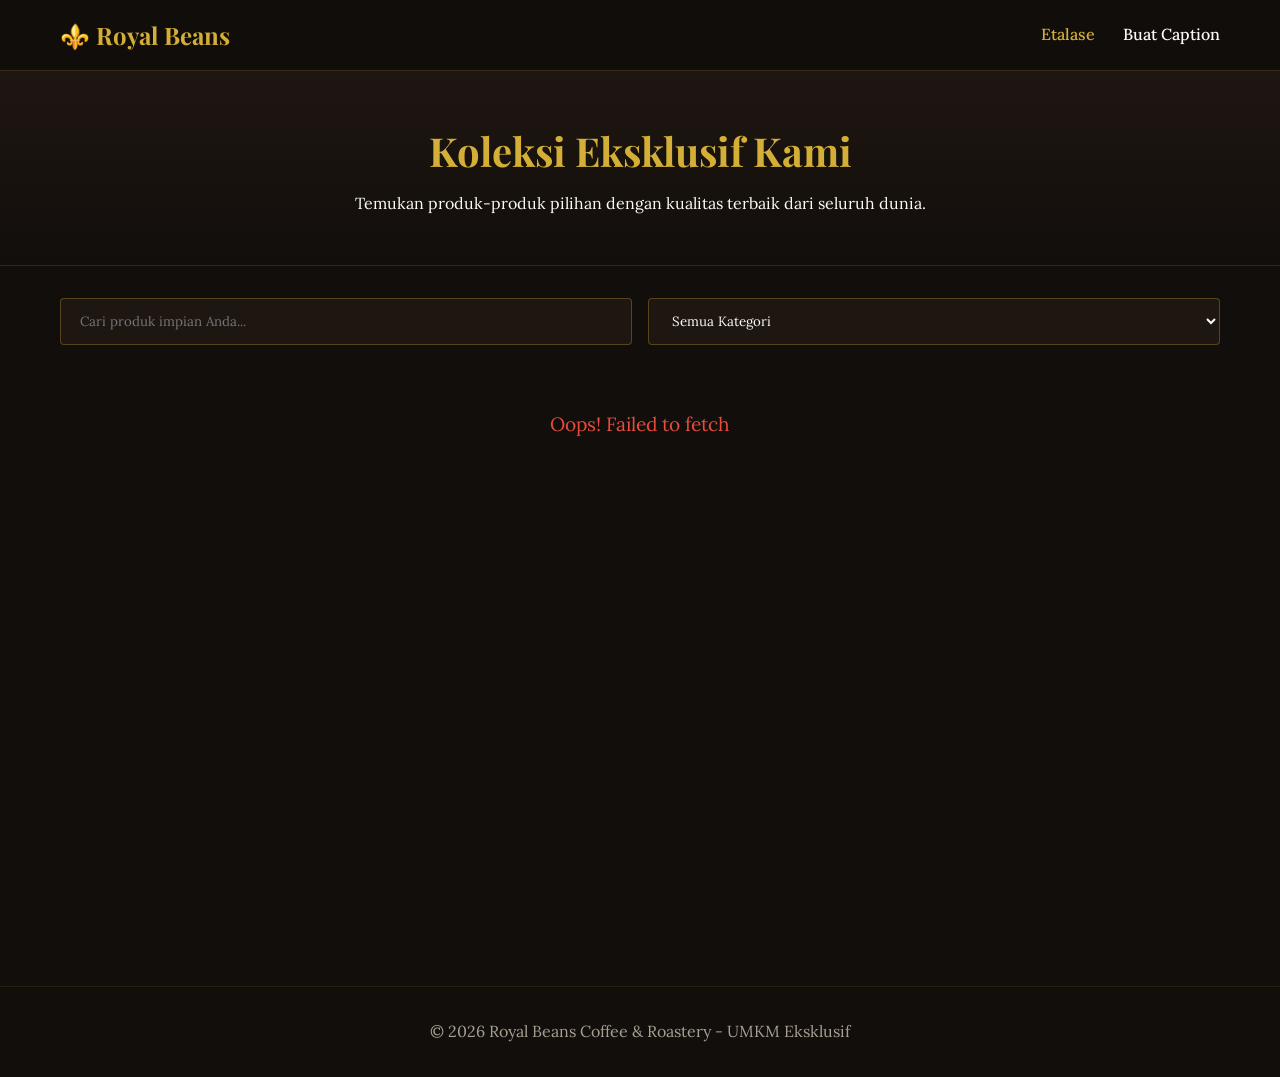
<file: public/index.html>
<!DOCTYPE html>
<html lang="id">
<head>
    <meta charset="UTF-8">
    <meta name="viewport" content="width=device-width, initial-scale=1.0">
    <title>Royal Beans - Etalase Produk</title>
    <link href="https://fonts.googleapis.com/css2?family=Playfair+Display:wght@400;600;700&family=Lora:wght@400;500&display=swap" rel="stylesheet">
    <link rel="stylesheet" href="css/index.css">
</head>
<body>
    <!-- Nav Bar Sticky -->
    <nav class="navbar">
        <div class="nav-container">
            <h1 class="logo">⚜️ Royal Beans</h1>
            <div class="nav-links">
                <a href="index.html" class="active">Etalase</a>
                <a href="form.html">Buat Caption</a>
            </div>
        </div>
    </nav>

    <header class="hero">
        <h2>Koleksi Eksklusif Kami</h2>
        <p>Temukan produk-produk pilihan dengan kualitas terbaik dari seluruh dunia.</p>
    </header>

    <main class="container">
        <!-- Filter & Search -->
        <div class="controls">
            <input type="text" id="searchInput" placeholder="Cari produk impian Anda...">
            <select id="categoryFilter">
                <option value="all">Semua Kategori</option>
                <!-- Kategori akan diisi via JS -->
            </select>
        </div>

        <!-- State Loading / Error -->
        <div id="loading" class="status-msg">Memuat data istimewa untuk Anda...</div>
        <div id="error" class="status-msg error-msg" style="display: none;"></div>

        <!-- Katalog Produk -->
        <div id="productGrid" class="product-grid">
            <!-- Produk dirender via JS -->
        </div>
    </main>

    <footer>
        <p>&copy; 2026 Royal Beans Coffee & Roastery - UMKM Eksklusif</p>
    </footer>

    <script src="js/index.js"></script>
</body>
</html>
</file>
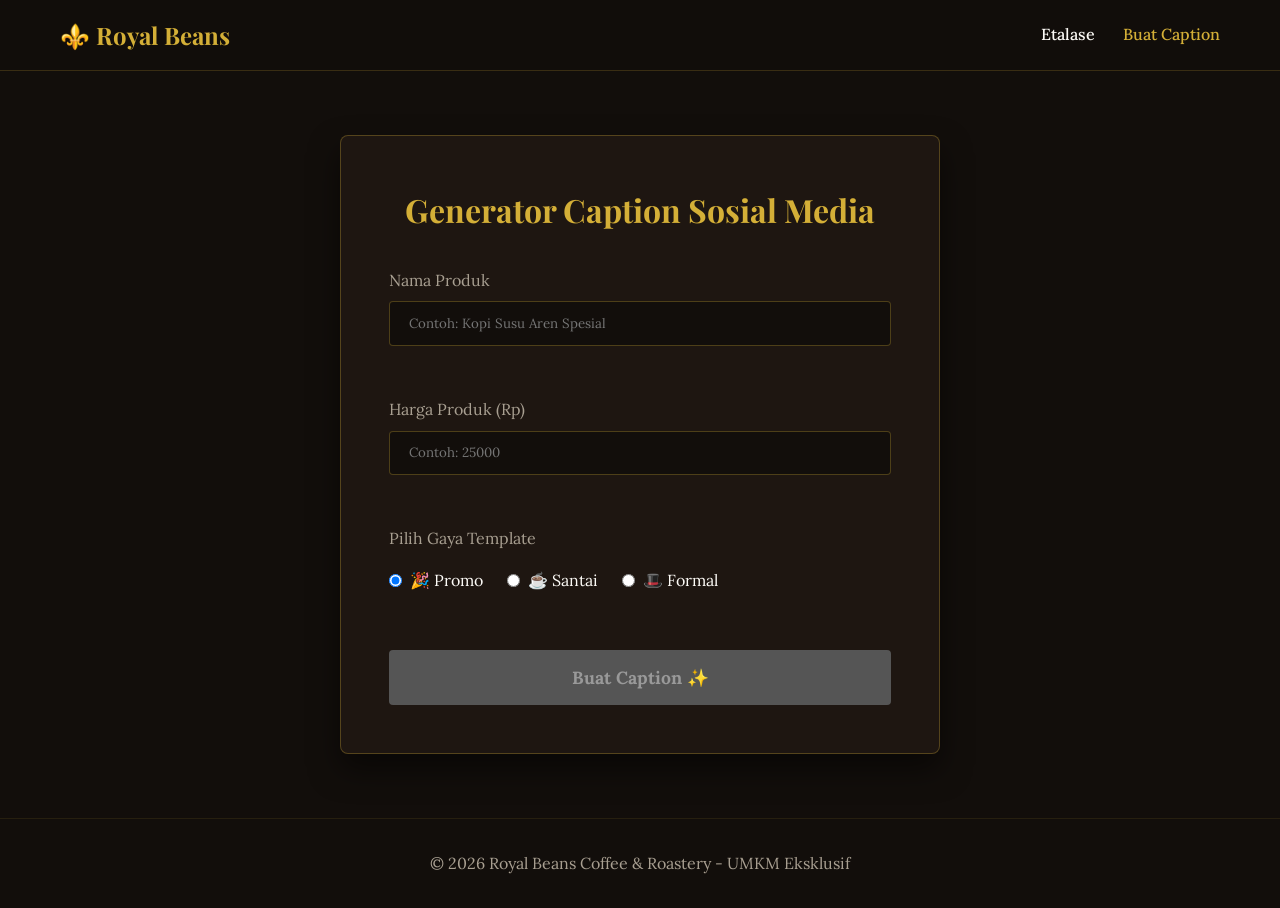
<file: public/form.html>
<!DOCTYPE html>
<html lang="id">
<head>
    <meta charset="UTF-8">
    <meta name="viewport" content="width=device-width, initial-scale=1.0">
    <title>Royal Beans - Buat Caption</title>
    <link href="https://fonts.googleapis.com/css2?family=Playfair+Display:wght@400;600;700&family=Lora:wght@400;500&display=swap" rel="stylesheet">
    <link rel="stylesheet" href="css/index.css">
    <link rel="stylesheet" href="css/form.css">
</head>
<body>
    <nav class="navbar">
        <div class="nav-container">
            <h1 class="logo">⚜️ Royal Beans</h1>
            <div class="nav-links">
                <a href="index.html">Etalase</a>
                <a href="form.html" class="active">Buat Caption</a>
            </div>
        </div>
    </nav>

    <main class="container form-wrapper">
        <div class="form-card">
            <h2 class="form-title">Generator Caption Sosial Media</h2>
            
            <form id="captionForm">
                <div class="input-group">
                    <label for="namaProduk">Nama Produk</label>
                    <input type="text" id="namaProduk" placeholder="Contoh: Kopi Susu Aren Spesial">
                    <div id="namaError" class="error-text"></div>
                </div>

                <div class="input-group">
                    <label for="hargaProduk">Harga Produk (Rp)</label>
                    <input type="number" id="hargaProduk" placeholder="Contoh: 25000">
                    <div id="hargaError" class="error-text"></div>
                </div>

                <div class="input-group">
                    <label>Pilih Gaya Template</label>
                    <div class="radio-group">
                        <label><input type="radio" name="template" value="promo" checked> 🎉 Promo</label>
                        <label><input type="radio" name="template" value="santai"> ☕ Santai</label>
                        <label><input type="radio" name="template" value="formal"> 🎩 Formal</label>
                    </div>
                </div>

                <button type="submit" id="btnSubmit" class="gold-btn">Buat Caption ✨</button>
            </form>

            <div id="resultBox" class="result-box" style="display: none;">
                <h3>Hasil Caption:</h3>
                <p id="captionResult"></p>
                <button type="button" class="gold-btn outline" id="btnCopy">Salin Caption</button>
            </div>
        </div>
    </main>

    <footer>
        <p>&copy; 2026 Royal Beans Coffee & Roastery - UMKM Eksklusif</p>
    </footer>

    <script src="js/form.js"></script>
</body>
</html>
</file>
<file: public/css/index.css>
:root {
    --bg-dark: #120e0b;
    --card-dark: #1e1611;
    --gold: #d4af37;
    --gold-hover: #b5952f;
    --text-light: #fdfbf7;
    --text-muted: #a89f91;
    --danger: #e74c3c;
}

* {
    margin: 0;
    padding: 0;
    box-sizing: border-box;
}

body {
    font-family: 'Lora', serif;
    background-color: var(--bg-dark);
    color: var(--text-light);
    line-height: 1.6;
}

h1, h2, h3, .logo {
    font-family: 'Playfair Display', serif;
}

/* Navbar Sticky */
.navbar {
    position: sticky;
    top: 0;
    background-color: rgba(18, 14, 11, 0.95);
    backdrop-filter: blur(10px);
    border-bottom: 1px solid rgba(212, 175, 55, 0.2);
    z-index: 1000;
    padding: 1rem 0;
}

.nav-container {
    max-width: 1200px;
    margin: 0 auto;
    padding: 0 20px;
    display: flex;
    justify-content: space-between;
    align-items: center;
}

.logo {
    color: var(--gold);
    font-size: 1.5rem;
}

.nav-links a {
    color: var(--text-light);
    text-decoration: none;
    margin-left: 1.5rem;
    font-weight: 500;
    transition: color 0.3s;
}

.nav-links a:hover, .nav-links a.active {
    color: var(--gold);
}

/* Container & Hero */
.container {
    max-width: 1200px;
    margin: 0 auto;
    padding: 2rem 20px;
    min-height: 80vh;
}

.hero {
    text-align: center;
    padding: 3rem 20px;
    background: linear-gradient(180deg, var(--card-dark) 0%, var(--bg-dark) 100%);
    border-bottom: 1px solid rgba(212, 175, 55, 0.1);
}

.hero h2 {
    color: var(--gold);
    font-size: 2.5rem;
    margin-bottom: 0.5rem;
}

/* Controls (Search & Filter) */
.controls {
    display: flex;
    gap: 1rem;
    margin-bottom: 2rem;
    flex-wrap: wrap;
}

input[type="text"], input[type="number"], select {
    padding: 0.8rem 1.2rem;
    background-color: var(--card-dark);
    border: 1px solid rgba(212, 175, 55, 0.3);
    color: var(--text-light);
    border-radius: 4px;
    font-family: inherit;
    flex: 1;
    min-width: 200px;
}

input:focus, select:focus {
    outline: none;
    border-color: var(--gold);
}

/* Product Grid */
.product-grid {
    display: grid;
    grid-template-columns: repeat(auto-fill, minmax(280px, 1fr));
    gap: 2rem;
}

.card {
    background-color: var(--card-dark);
    border: 1px solid rgba(212, 175, 55, 0.1);
    border-radius: 8px;
    overflow: hidden;
    transition: transform 0.3s, box-shadow 0.3s;
    position: relative;
}

.card:hover {
    transform: translateY(-5px);
    box-shadow: 0 10px 20px rgba(0,0,0,0.5);
    border-color: var(--gold);
}

.card-img {
    width: 100%;
    height: 250px;
    object-fit: cover;
    border-bottom: 1px solid rgba(212, 175, 55, 0.1);
    background-color: #fff; /* Krn img dummy rata2 putih */
}

.card-content {
    padding: 1.5rem;
}

.card-category {
    font-size: 0.8rem;
    text-transform: uppercase;
    color: var(--gold);
    letter-spacing: 1px;
    margin-bottom: 0.5rem;
}

.card-title {
    font-size: 1.2rem;
    margin-bottom: 0.5rem;
    white-space: nowrap;
    overflow: hidden;
    text-overflow: ellipsis;
}

.card-price {
    font-size: 1.4rem;
    color: var(--text-light);
    font-weight: bold;
}

.badge {
    position: absolute;
    top: 1rem;
    right: 1rem;
    background-color: var(--danger);
    color: white;
    padding: 0.3rem 0.8rem;
    font-size: 0.8rem;
    border-radius: 20px;
    font-weight: bold;
    box-shadow: 0 2px 5px rgba(0,0,0,0.3);
}

.status-msg {
    text-align: center;
    font-size: 1.2rem;
    color: var(--gold);
    padding: 2rem;
}
.error-msg { color: var(--danger); }

footer {
    text-align: center;
    padding: 2rem;
    border-top: 1px solid rgba(212, 175, 55, 0.1);
    color: var(--text-muted);
}
</file>
<file: public/css/form.css>
.form-wrapper {
    display: flex;
    justify-content: center;
    align-items: center;
    padding: 4rem 20px;
}

.form-card {
    background-color: var(--card-dark);
    padding: 3rem;
    border-radius: 8px;
    border: 1px solid rgba(212, 175, 55, 0.3);
    width: 100%;
    max-width: 600px;
    box-shadow: 0 15px 30px rgba(0,0,0,0.5);
}

.form-title {
    color: var(--gold);
    margin-bottom: 2rem;
    text-align: center;
    font-size: 2rem;
}

.input-group {
    margin-bottom: 1.5rem;
}

.input-group label {
    display: block;
    margin-bottom: 0.5rem;
    color: var(--text-muted);
}

.input-group input[type="text"], 
.input-group input[type="number"] {
    width: 100%;
    border: 1px solid rgba(212, 175, 55, 0.3);
    background-color: var(--bg-dark);
}

.error-text {
    color: var(--danger);
    font-size: 0.85rem;
    margin-top: 0.5rem;
    min-height: 1.2rem;
}

.radio-group {
    display: flex;
    gap: 1.5rem;
    padding: 0.5rem 0;
}

.radio-group label {
    color: var(--text-light);
    cursor: pointer;
    display: flex;
    align-items: center;
    gap: 0.5rem;
}

.gold-btn {
    width: 100%;
    background-color: var(--gold);
    color: var(--bg-dark);
    border: none;
    padding: 1rem;
    font-size: 1.1rem;
    font-weight: bold;
    border-radius: 4px;
    cursor: pointer;
    transition: background-color 0.3s;
    font-family: inherit;
    margin-top: 1rem;
}

.gold-btn:hover { background-color: var(--gold-hover); }

.gold-btn:disabled {
    background-color: #555;
    color: #999;
    cursor: not-allowed;
}

.gold-btn.outline {
    background-color: transparent;
    border: 1px solid var(--gold);
    color: var(--gold);
    margin-top: 1rem;
}

.gold-btn.outline:hover {
    background-color: rgba(212, 175, 55, 0.1);
}

.result-box {
    margin-top: 2rem;
    padding: 1.5rem;
    background-color: var(--bg-dark);
    border-left: 4px solid var(--gold);
    border-radius: 0 4px 4px 0;
}

.result-box h3 {
    color: var(--gold);
    margin-bottom: 1rem;
    font-size: 1.2rem;
}

#captionResult {
    white-space: pre-wrap;
    line-height: 1.8;
}
</file>
